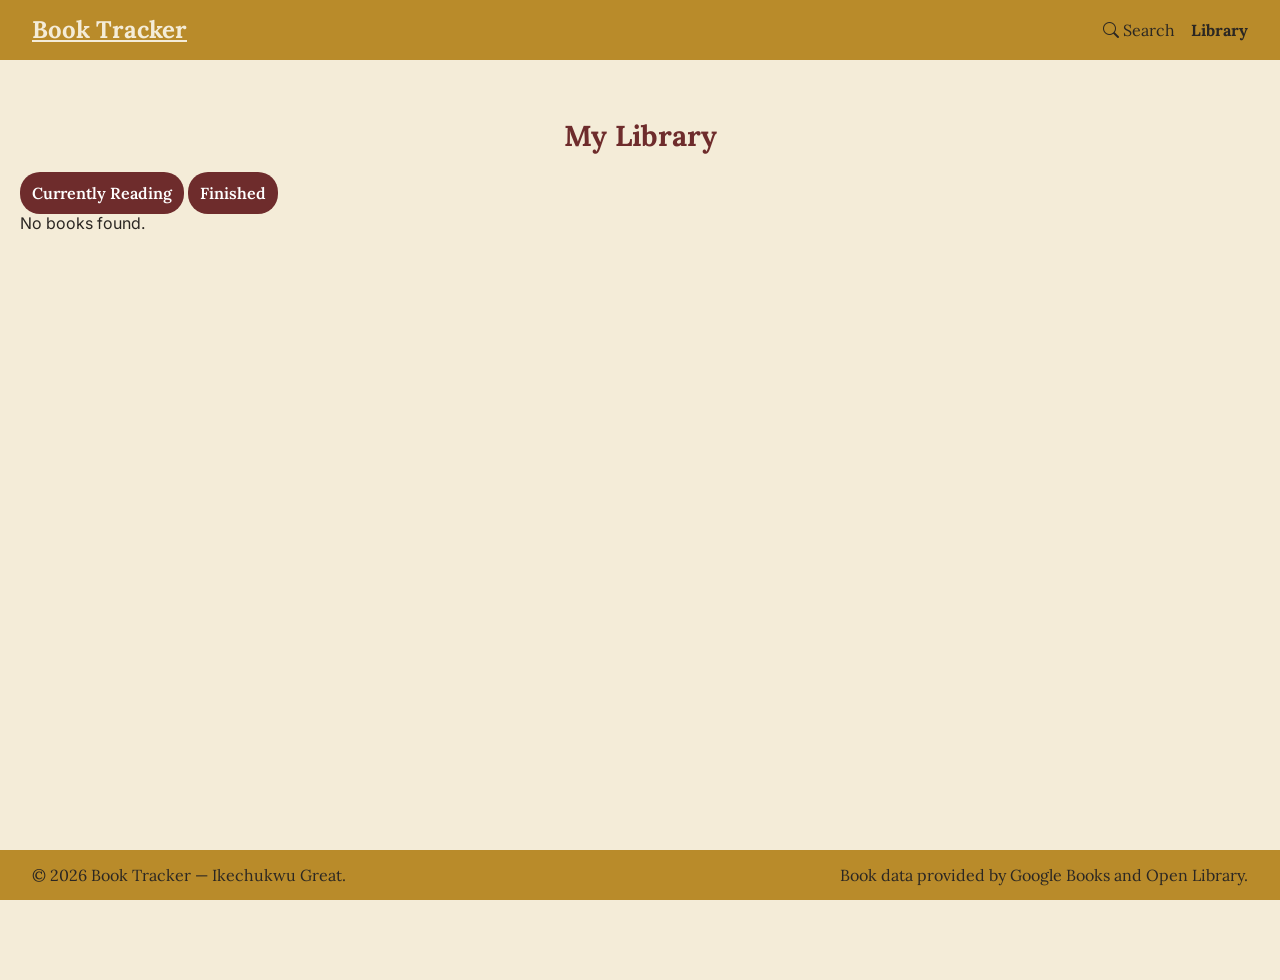
<file: library.html>
<!DOCTYPE html>
<html lang="en">
<head>
  <meta charset="UTF-8" />
  <meta name="viewport" content="width=device-width, initial-scale=1.0" />
  <meta name="description"
    content="A Book Tracker app that lets users search for books and track their reading habits using the Google Books and Open Library APIs." />
  <meta name="author" content="Ikechukwu Great (GreatDev)" />
  <meta property="og:title" content="BookTracker — My Library" />
  <meta property="og:description" content="Track your currently reading and finished books with Book Tracker." />
  <meta property="og:image" content="https://Greatdev655.github.io/wdd231/chamber/images/og-image.jpg" />
  <meta property="og:url" content="https://Greatdev655.github.io/wdd330-finalproject/library.html" />

  <link rel="preconnect" href="https://fonts.googleapis.com" />
  <link rel="preconnect" href="https://fonts.gstatic.com" crossorigin />
  <link href="https://fonts.googleapis.com/css2?family=Lora:ital,wght@0,400..700;1,400..700&family=Inter:ital,opsz,wght@0,14..32,100..900;1,14..32,100..900&display=swap" rel="stylesheet" />

  <link rel="icon" href="assets/images/favicon (2).ico" type="image/x-icon" />
  <link rel="stylesheet" href="https://cdn.jsdelivr.net/npm/bootstrap-icons@1.11.3/font/bootstrap-icons.min.css" />
  <link rel="stylesheet" href="css/normalize.css" />
  <link rel="stylesheet" href="css/styles.css" />

  <script type="module" src="js/header-footer.js"></script>
  <script type="module" src="js/library.js"></script>

  <title>Book Tracker : My Library</title>
</head>
<body>

   <header id="site-header">
    <!-- injected using js -->
  </header>

  <main>
    <h1>My Library</h1>

    <div id="filter-tabs">
      <button type="button" data-filter="reading" class="filter-tab active">Currently Reading</button>
      <button type="button" data-filter="finished" class="filter-tab">Finished</button>
    </div>

    <p id="library-state-message"></p>

    <div id="library-container">
      <!-- Library book cards get rendered here by library.js -->
    </div>
  </main>

  <footer id="site-footer">
    <!-- injected using js -->
     </footer>

</body>
</html>
</file>
<file: css/styles.css>
* {
  margin: 0;
  padding: 0;
  box-sizing: border-box;
}

:root {
  --background-color: #F4ECD8;
  --primary-accent: #B98B2A;
  --secondary-accent: #2F4739;
  --body-text-color: #2B2723;
  --heading-color: #6E2C2C;
  --button-color: #6E2C2C;
  --heading-font: 'lora', sans-serif;
  --body-font: 'inter', monospace;
}

body {
  font-family: var(--body-font);
  background-color: var(--background-color);
  color: var(--body-text-color);
  min-height: 100vh;
}

main {
  padding: 20px;
  margin-top: 80px;
  /* Adjust this value based on the height of your header */
}

a {
  text-decoration: none;
  color: var(--body-text-color);
}

main h1 {
  font-family: var(--heading-font);
  color: var(--heading-color);
  font-size: 1.8rem;
  text-align: center;
}

form {
  width: 100%;
  display: flex;
  gap: 10px;
  justify-content: center;
  align-items: center;
}

.form-group {
  width: 30%;
  display: flex;
  padding: .65rem 5%;
  gap: 10px;
  justify-content: flex-start;
  align-items: center;
  background: #fff;
  border-radius: 30px;
}

.form-group input {
  background: transparent;
  border: none;
  outline: none;
  width: 70%;
}

::placeholder {
  color: var(--body-text-color);
  text-align: left;
  font-family: var(--body-font);
}

button {
  border: none;
  padding: .75rem;
  background-color: var(--button-color);
  color: #fff;
  border-radius: 20px;
  font-weight: 600;
  font-family: var(--heading-font);
  transition: all .4s ease-in-out;
  cursor: pointer;
}

button:hover {
  background: #fff;
  border: 1px solid var(--button-color);
  color: var(--heading-color);
}

.state-message-container {
  display: flex;
  justify-content: center;
  align-items: center;
  width: 100%;
  margin-top: 10px;
}

#state-message {
  text-align: center;
}

.error-message-state {
  border: 1px solid rgb(218, 3, 3);
}

/* result container */

.search-result-container {
  display: grid;
  grid-template-columns: repeat(4, 1fr);
  gap: 10px;
  width: 100%;
  padding: .75rem;
}

.book-card {
  display: flex;
  flex-direction: column;
  justify-content: center;
  align-items: center;
  padding: .75rem 5%;
  margin: 8px;
  background-color: #fff;
  box-shadow: 8px 8px 8px rgba(0, 0, 0, 0.1);
  border-radius: 30px;
  width: 280px;
}

.book-card img {
  width: 100px;
  height: 150px;
  margin-bottom: 15px;
  box-shadow: 8px 15px 15px rgba(0, 0, 0, 0.1);
}

.book-card h3 {
  font-family: var(--heading-font);
  color: var(--heading-color);
  font-size: 1rem;
  text-align: center;
  margin-bottom: 10px;
}

.book-card p {
  font-family: var(--body-font);
  color: var(--body-text-color);
  font-size: .85rem;
  text-align: center;
  margin-bottom: 10px;
}

/* dialogs/ modals  */
dialog {
  position: fixed;
  top: 50%;
  left: 50%;
  max-width: 70%;
  max-height: 80%;
  transform: translate(-50%, -50%);
  background-color: #fff;
  padding: .75rem;
  border-radius: 10px;
  box-shadow: 8px 8px 10px rgba(0, 0, 0, 0.1);
  z-index: 1000;
}

dialog .close-btn {
  position: absolute;
  top: 10px;
  right: 10px;
  width: 30px;
  height: 30px;
  color: var(--background-color);
  display: flex;
  justify-content: center;
  align-items: center;
  border: none;
  cursor: pointer;
  margin-bottom: 15px;
}

dialog .close-btn i {
  text-align: center;
  font-size: .95rem;
  font-weight: 600;
}

dialog .close-btn:hover {
  color: var(--heading-color);
  background: transparent;
  font-weight: 900;
}

.content-box {
  display: flex;
  justify-content: center;
  align-items: center;
  gap: 15px;
  width: 100%;
  height: 100%;
  padding: .5rem;
}

.img-container {
  height: 100%;
  width: 50%;
}



.info-container {
  width: 50%;
  display: flex;
  flex-direction: column;
  justify-content: center;
  align-items: flex-start;
}

.modal-title {
  font-family: var(--heading-font);
  color: var(--heading-color);
  font-size: 1.2rem;
  text-align: center;
  margin-bottom: 10px;
}

.modal-description {
  font-family: var(--body-font);
  color: var(--body-text-color);
  font-size: .85rem;
  text-align: left;
  margin-bottom: 10px;
}

.info-container p {
  font-family: var(--body-font);
  color: var(--body-text-color);
  font-size: .85rem;
  text-align: left;
  margin-bottom: 10px;
}

.modal-pagecount {
  font-family: var(--body-font);
  color: var(--heading-color);
  font-size: .85rem;
  text-align: left;
  margin-bottom: 25px;
  font-weight: 900;

}




.img-container img {
  width: 100%;
  height: 100%;
  margin-bottom: 15px;
  box-shadow: 8px 15px 15px rgba(0, 0, 0, 0.1);
}


::backdrop {
  background-color: rgba(0, 0, 0, 0.7);
  z-index: 999;
}



/* header footer styling  */
#site-header {
  display: flex;
  align-items: center;
  font-family: var(--heading-font);
  justify-content: space-between;
  position: fixed;
  top: 0;
  width: 100%;
  padding: 1rem 2rem;
  background-color: var(--primary-accent);
  margin-bottom: 20px;
  backdrop-filter: blur(0px);
  transition: background-color 0.3s ease, backdrop-filter 0.3s ease;
}

#site-header.scrolled {
  background-color: rgba(185, 139, 42, 0.9);
  /* Antique Gold, mostly solid */
  backdrop-filter: blur(4px);
}

.logo {
  font-family: var(--heading-font);
  color: var(--background-color);
  font-size: 1.5rem;
  font-weight: bold;
  text-decoration: underline;
}

.nav-links {
  display: flex;
  gap: 1rem;
}

.nav-links a.active {
  color: var(--antique-gold);
  /* adjust to your actual variable/hex name */
  font-weight: bold;
}

.hamburger-btn {
  display: none;
  background: none;
  border: none;
  font-size: 1.2rem;
  cursor: pointer;
}

#site-footer {
  display: flex;
  align-items: center;
  font-family: var(--heading-font);
  justify-content: space-between;
  position: fixed;
  bottom: 0;
  width: 100%;
  padding: 1rem 2rem;
  background-color: var(--primary-accent);
  backdrop-filter: blur(0px);
  transition: background-color 0.3s ease, backdrop-filter 0.3s ease;

}



/* Responsive: stack the search form on narrow screens */

@media (max-width: 600px) {
  .content-box {
    flex-direction: column;
    align-items: center;
  }

  .img-container {
    width: 60%;
    height: 60%;
    margin-top: 15px;
  }

  .img-container img {
    width: 100%;
    height: 100%;

    
  }

  .info-container {
    width: 100%;
    align-items: center;
    text-align: left;
  }

  #modal-add-btn{

    width: 100%;
    padding: .75rem;
    font-size: .65rem;
    margin-bottom: 20px;
    

  }

  form {
    flex-direction: column;
  }

  .form-group {
    width: 90%;
  }

  button {
    width: 90%;
  }

  .search-result-container {
    display: flex;
    flex-direction: column;
    align-items: center;
    justify-content: center;
    padding: .75rem;
  }



  .hamburger-btn {
    display: block;
    background: none;
  }

  .nav-links {
    display: none;
    width:100% ;
    position: absolute;
    margin-bottom: 15px;
    top: 100%;
    right: 0;
    background-color: var(--warm-parchment);
    flex-direction: column;
    padding: 1rem;
    box-shadow: 0 4px 8px rgba(0, 0, 0, 0.15);
    z-index: 1000;
  }

  .nav-links.open {
    display: flex;
    gap: 0.75rem;
  }

  #site-header {
    padding: .65rem;
    justify-content: space-around;
    align-items: center;
  }

  .hamburger-btn{
    font-size: 1rem;
    width: 50px;
    background: transparent;
  }

  .logo {
    font-size: 1rem;
  }

  dialog {
    width: 70%;
    height: auto;
    padding: 1rem;
    overflow-y:scroll;
  }

  #site-footer{
    display: flex;
    flex-direction: column;
    gap: 10px;
    justify-content: center;
    align-items: center;
  }

  /* ------ library styles */

  #filter-tabs{
    display: flex;
    flex-direction: column;
    gap: 10px;
    justify-content: center;
    align-items: center;
  }
}
</file>
